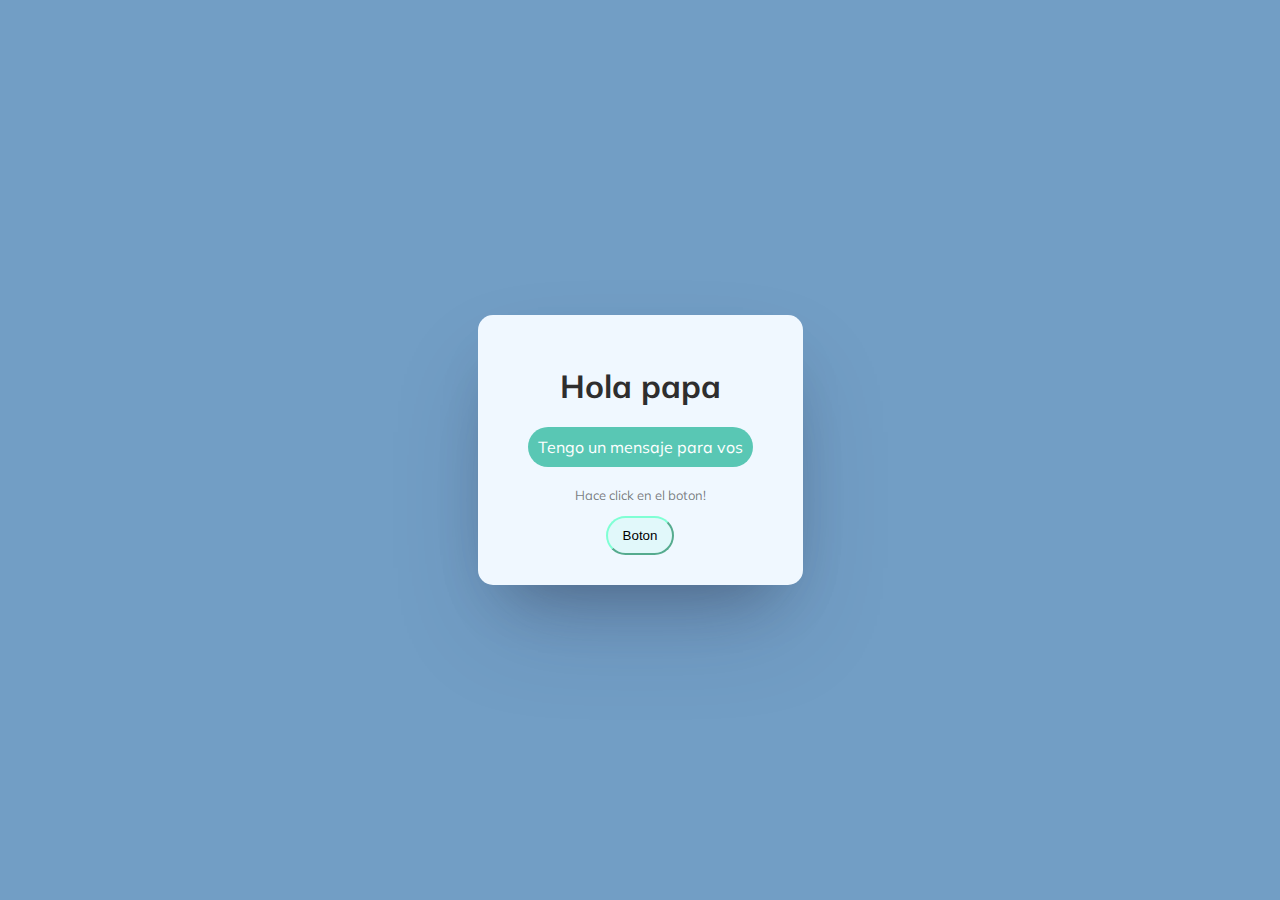
<file: index.html>
<!DOCTYPE html>
<html lang="en">

<head>
    <meta charset="UTF-8">
    <meta http-equiv="X-UA-Compatible" content="IE=edge">
    <meta name="viewport" content="width=device-width, initial-scale=1.0">
    <title>Hola papa</title>
    <link rel="preconnect" href="https://fonts.googleapis.com">
    <link rel="preconnect" href="https://fonts.gstatic.com" crossorigin>
    <link href="https://fonts.googleapis.com/css2?family=Mulish:wght@500;700;800&display=swap" rel="stylesheet">
    <link rel="stylesheet" href="style.css">
</head>

<body>
    <main>
        <h1>Hola papa</h1>
        <p class="mensaje">Tengo un mensaje para vos</p>
        <p class="click">Hace click en el boton!</p>
        <a href="./mensaje/index.html"><button>Boton</button></a>
    </main>
</body>

</html>
</file>
<file: style.css>
body {
    font-family: 'Mulish', sans-serif;
    background-color: rgb(114, 158, 197);
    height: 100vh;
    padding: 0;
    margin: 0;
    display: flex;
    justify-content: center;
    align-items: center;
}

main {
    text-align: center;
    background-color: aliceblue;
    padding: 30px;
    border-radius: 15px;
    box-shadow: rgba(50, 50, 93, 0.25) 0px 50px 100px -20px, rgba(0, 0, 0, 0.3) 0px 30px 60px -30px;
}

h1 {
    color: rgb(46, 46, 46);
}

.mensaje {
    background-color: rgba(68, 192, 169, 0.875);
    padding: 10px;
    border-radius: 20px;
    color: white;
    margin: 20px;
}

.click {
    font-size: 13px;
    color: rgba(0, 0, 0, 0.53);
}

button {
    border-radius: 20px;
    padding: 10px 15px;
    border-color: aquamarine;
    background-color: rgba(127, 255, 212, 0.123);
}
</file>
